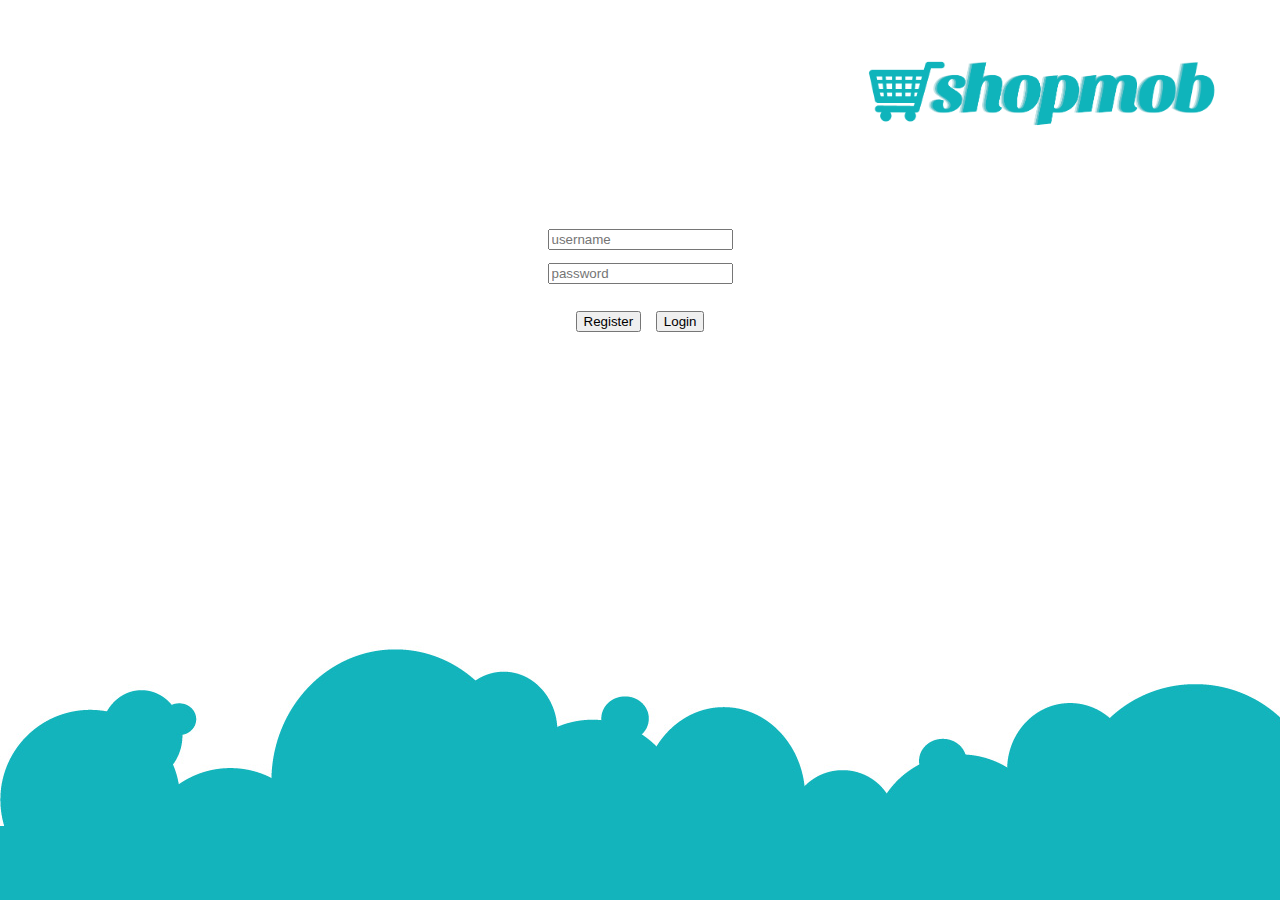
<file: index.html>
<!DOCTYPE html> 
<html xmlns="http://www.w3.org/1999/xhtml">
<head>
<meta http-equiv="Content-Type" content="text/html; charset=UTF-8" />
<title>shopmob</title>
<link rel="stylesheet" href="style.css"/>
</head>

<body>
	
<header>
<div class="header_logo">
<img alt="shopmoblogo" src="images/shopmob-logo.png" />
</div>
</header>

<div class="main_login">

<div class="input">
<input placeholder="username" /> 
<input placeholder="password" type="password" /> 

<a href="register.html"><button title="Register"> Register</button></a>
<a href="newList.html"><button title="Login"> Login</button></a>
</div>
</div>
</body>
</html>
</file>
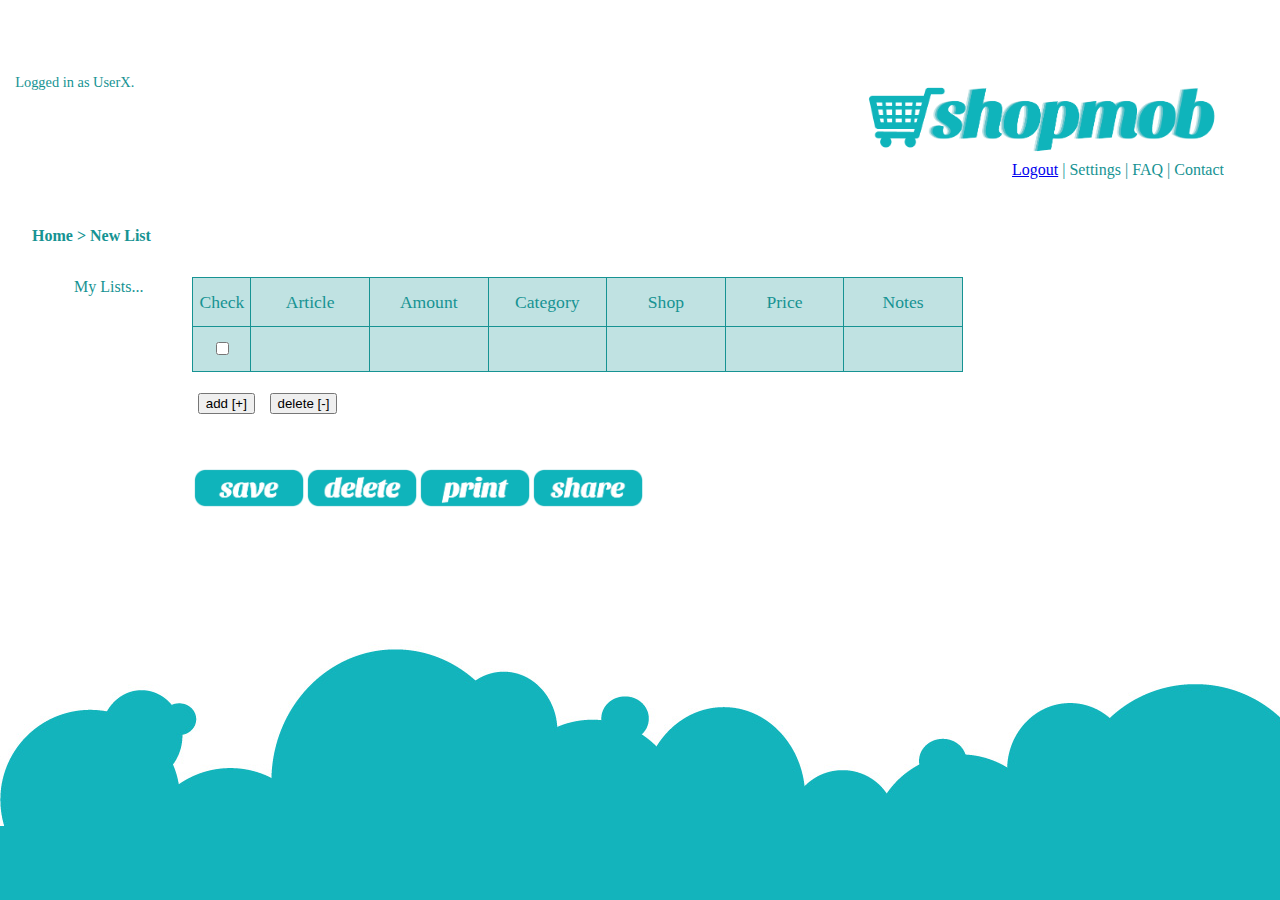
<file: ListView.html>
<!DOCTYPE html>
<html xmlns="http://www.w3.org/1999/xhtml">
<head>
<img />
<meta http-equiv="Content-Type" content="text/html; charset=UTF-8" />
<title>shopmob</title>
<link rel="stylesheet" href="style.css"/>
</head>
<body >
<header>
  <div class="header_logo">
  <div class="welcomeUser"> Logged in as UserX.</div>
  <img alt="shopmoblogo" src="images/shopmob-logo.png" />
  <div class="linkbar"> <a href="logout.html">Logout</a> | Settings | FAQ | Contact</div>
</header>

<body>
<div class="breadcrumb"> Home > New List </div>
<div class="main">
  <div class="myLists"> <span>My Lists...</span> </div>
  <div class="content">
    <div id="printable">
    <table class="list" id="list">
      <tr class="mainrow" id="mainrow">
         <td class="check" >Check</td>
        <td>Article</td>
        <td>Amount</td>
        <td>Category</td>
        <td>Shop</td>
        <td>Price</td>
        <td>Notes</td>
       
      </tr>
      <tr class="editable" align="center"  id="editable">
        <td class="check"><form>
            <input class="check" type="checkbox">
          </form></td>
        <td><div contenteditable> </div></td>
        <td><div contenteditable> </div></td>
        <td><div contenteditable> </div></td>
        <td><div contenteditable> </div></td>
        <td><div contenteditable> </div></td>
        <td><div contenteditable> </div></td>
         
      </tr>
    </table>
    </div>
    
    <div class="tablebuttons">
      <button class="add" id="add">add [+]</button>
      <button class="delete" id="delete">delete [-]</button>
    </div>
    <img class="button" alt="save" src="images/save.png" onmouseover="src='images/save1.png'" onmouseout="src='images/save.png';"/>
   
    <img class="button" onclick="suretodelete()" alt="delete" src="images/delete.png" onmouseover="src='images/delete1.png'" onmouseout="src='images/delete.png';"/>
   
    <img id="print" onclick="printDiv('printable')" class="button" alt="print" src="images/print.png"  onmouseover="src='images/print1.png'" onmouseout="src='images/print.png'";/> 
    <img class="button" id="share" alt="share" src="images/share.png" onmouseover="src='images/share1.png'" onmouseout="src='images/share.png';"/>
    
   
   <div id="shareboxdiv" class="hidden">
    <div  id="sharebox">
      <form>
        <input type="radio" name="share" value="edit">
        edit<br>
        <input type="radio" name="share" value="read only">
        read only
      </form>
       </div>
      <div class="secretlink">http://secret link.html </div>
   </div>

  </div>
</div>
<script src="shopmob.js" type="text/javascript"></script>
</body>
</html>
</file>
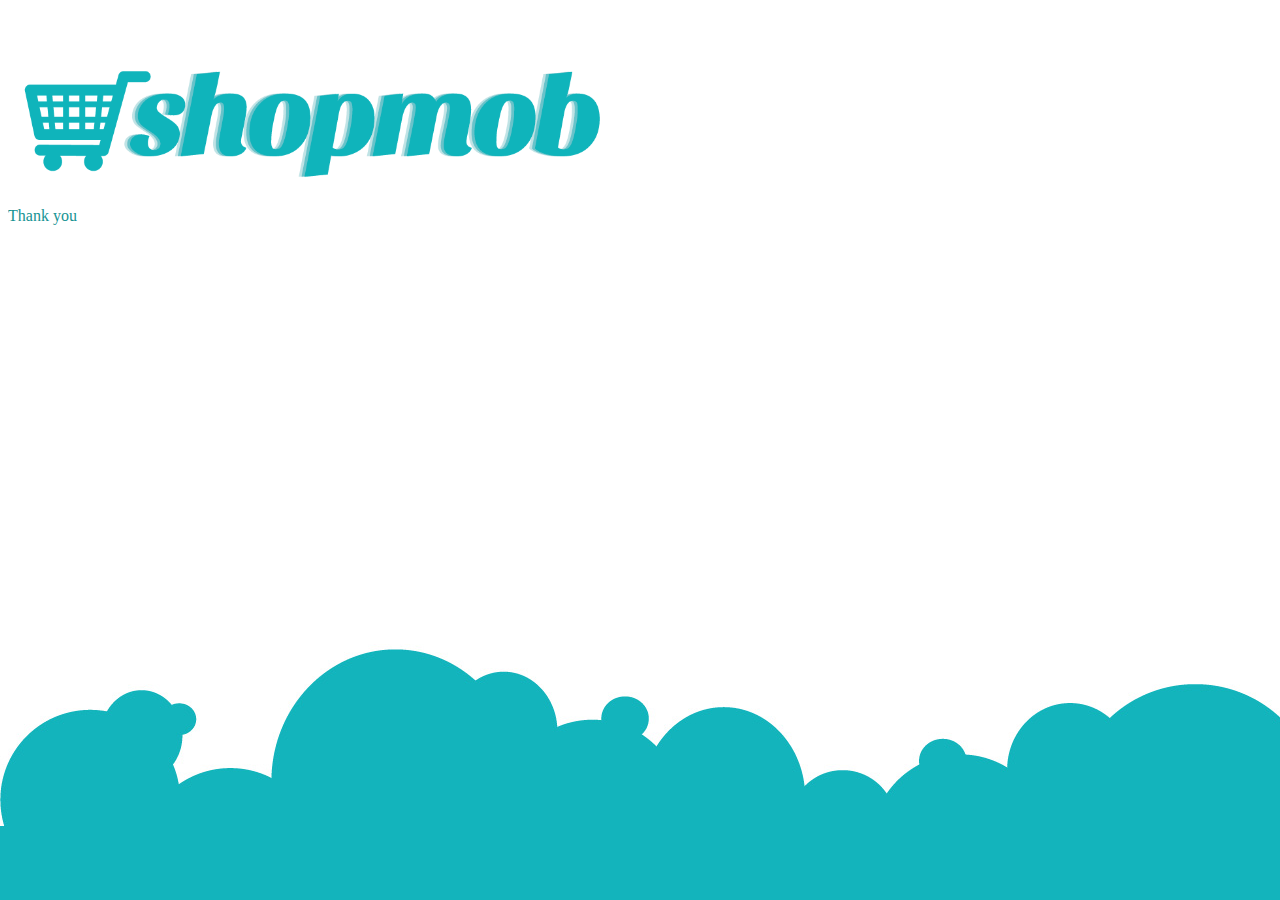
<file: logout.html>
<!DOCTYPE html> 
<html xmlns="http://www.w3.org/1999/xhtml">
<head>
<meta http-equiv="Content-Type" content="text/html; charset=UTF-8" />
<title>Logout</title>
<link rel="stylesheet" href="style.css"/>
</head>

<body>
	
<header>
<div class="logout_logo">
<img alt="shopmoblogo" src="images/shopmob-logo.png" />
</div>
<div><p>Thank you</p></div>
</header>


</body>
</html>
</file>
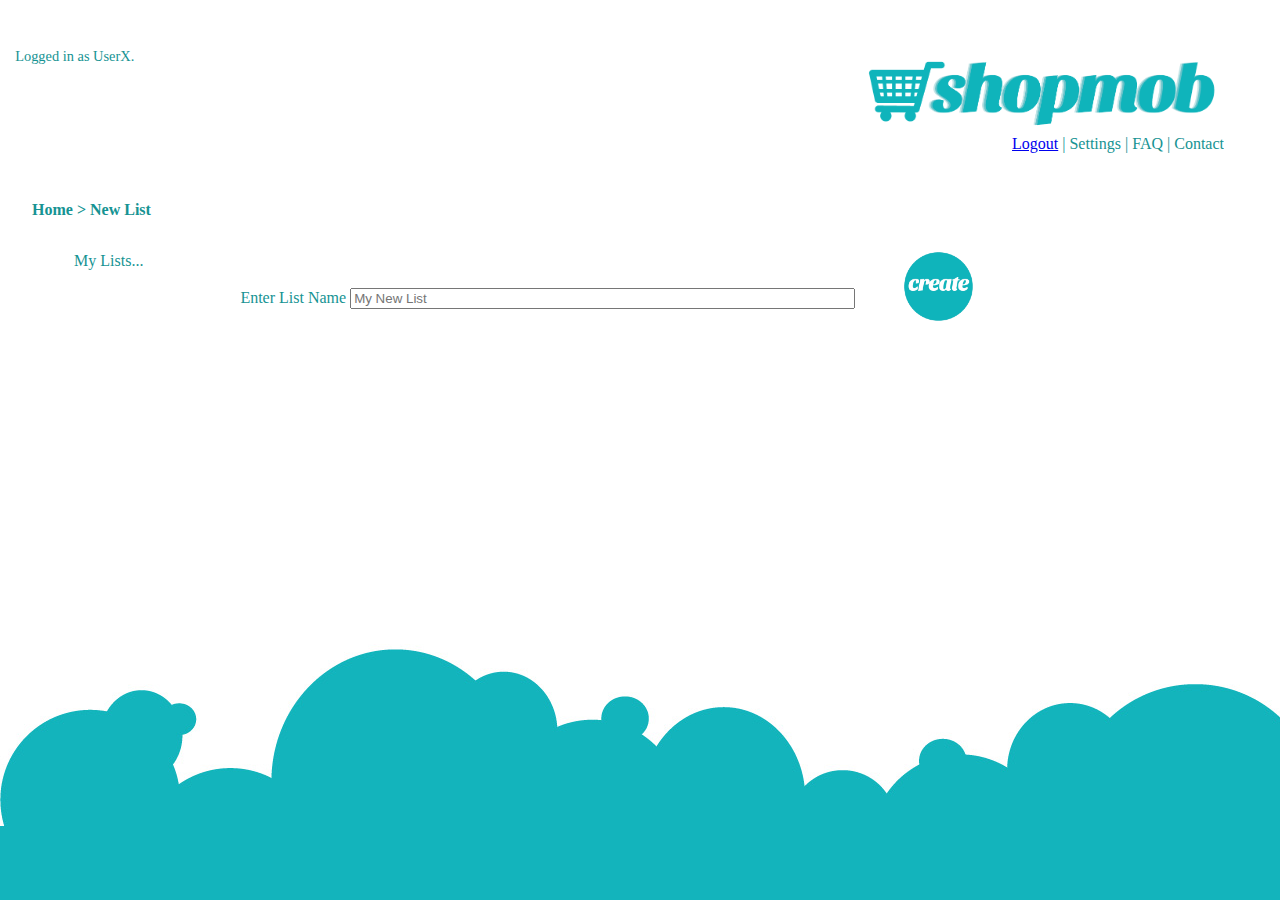
<file: newList.html>
<!DOCTYPE html> 
<html xmlns="http://www.w3.org/1999/xhtml">
<head>
<meta http-equiv="Content-Type" content="text/html; charset=UTF-8" />
<title>shopmob</title>
<link rel="stylesheet" href="style.css"/>
</head>

<body>
<header>
<div class="header_logo">
<div class="welcomeUser"> Logged in as UserX.</div>
<img alt="shopmoblogo" src="images/shopmob-logo.png" />
<div class="linkbar"> <a href="logout.html">Logout</a> | Settings | FAQ | Contact</div>

</div>
</header>


<div class="breadcrumb"> Home > New List </div>




<div class="main">

<div class="myLists">
  <span>My Lists...</span>
</div>

<div class="content">

<div class="newList"> 
	<div class="ip">
	Enter List Name <input placeholder="My New List" class="listname" size="60" maxlength="50"/>
</div>
  <a href="ListView.html"><img class ="create" alt="create" src="images/create.png" onmouseover="src='images/create1.png'" onmouseout="src='images/create.png';"/></a>
</div>

</div>

</div>
</body>
</html>
</file>
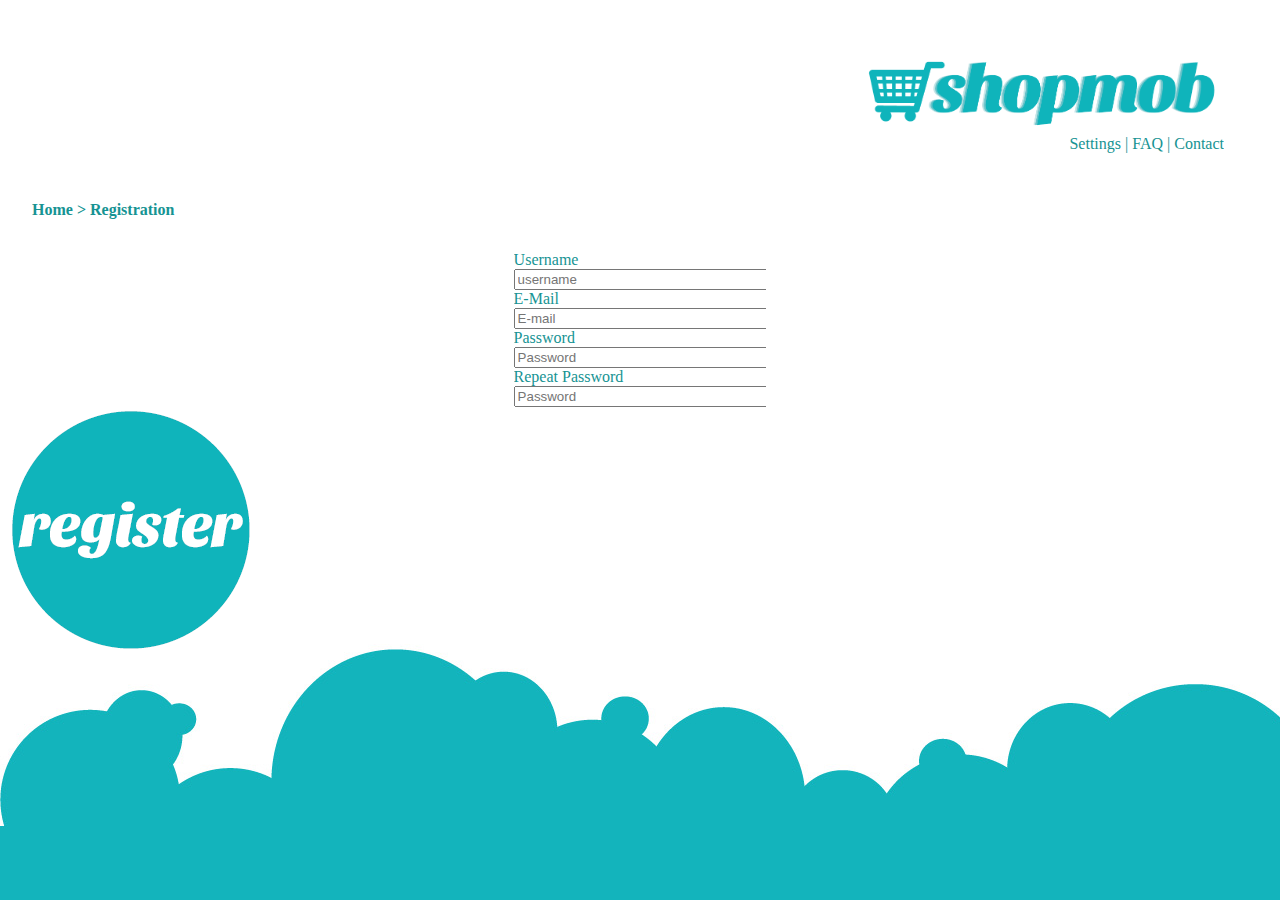
<file: register.html>
<!DOCTYPE html> 
<html xmlns="http://www.w3.org/1999/xhtml">
<head>
<meta http-equiv="Content-Type" content="text/html; charset=UTF-8" />
<title>Registration</title>
<link rel="stylesheet" href="style.css"/>
</head>

<body>
<header>
<div class="header_logo">
<img alt="shopmoblogo" src="images/shopmob-logo.png" />
<div class="linkbar">  Settings | FAQ | Contact</div>


</div>
</header>


<div class="breadcrumb"> Home > Registration </div>




<div class="main">



<div class="register"> 
	Username <input type="text" placeholder="username" size="50" maxlength="50"/> 
  	E-Mail <input type="email" placeholder="E-mail" size="50" maxlength="50"/> 
    Password <input type="password"  placeholder="Password" size="50" maxlength="50"/>
    Repeat Password <input type="password" placeholder="Password" size="50" maxlength="50"/>
</div>

<img class ="register" alt="register" src="images/register.png" onmouseover="src='images/register1.png'" onmouseout="src='images/register.png';" onClick="return validateForm();" /> 
  </div>


</div>
<script src="shopmob.js" type="text/javascript"></script>

</body>
</html>
</file>
<file: style.css>
html {
    height: 100%;
	/*background-image: linear-gradient(white,white,#41B6A8,#41B6A8 /*#C5E4DD*//*;*/
	color: #169393;

	}
body {
	background-image:url(images/background_blue.jpg);
	background-repeat: no-repeat;
    background-attachment: fixed;
	background-position: left bottom;
	}
	
	
header{
	margin: 3em 3em 3em 0;
}

div{
	overflow: hidden;
}

button{
	margin: 1em 0.4em;
}

input {
	display: inline-block;
}

table, th, td {
	background-color: #C0E2E2;
	border: 1px solid #169393;
    border-collapse: collapse;
	padding: 6px;
	}
td {
	width: 6em;
	height: 2em;
	}

td.check {
	width: 2em;
	}


.header_logo{
	width: 100%;
	text-align: right;
}

.header_logo img{
	width: 30%;
}

.main_login{
	margin: 5em 0;
	width: 100%;
	text-align: center;
}

.main_login input {
	margin: 1em auto;
	display: block;
}

.welcomeUser{
	float: left;
	margin-left: 0.5em;
	font-size: 0.9em;
}

.breadcrumb{
	font-weight: bold;
	margin-left: 1.5em;
}

.main{
	width: 100%;
	margin: 2em 0;
}

.content{
	padding-bottom: 1em;
}

.myLists{
	margin: 0 3em 0 0.5em;
	max-width: 20%;
	min-width: 10%;
	min-height: 4em;
	border: 1px solid white;
	border-radius: 10px;
	background-color: white;
	float:left;
	text-align: right;
}

.content{
	max-width: 70%;
	margin: 0 0 10em 4em;
}

.register {
	margin: 0 auto;
	max-width: 20%;
	min-width: 10%;
	min-height: 4em;
	text-align: left;
	}

.create {
	float: left;
	max-width: 8%;
	max-height: 8%;
}	

.ip {
	margin: 2.3em 3em;
	float: left;
}

.button {
	padding: 0.1em;
	max-width: 110px;
	height: auto;
	float: left;
	cursor: pointer;
	}
	
.list {
	margin-bottom: 0.5em;
	}
	
.mainrow {
	font-size: 1.1em;
	text-align: center;
	}
	
	
.logout_logo img{
	width: 50%;
	}
	
.tablebuttons {
	margin-bottom:40px;
	}

	
	
#sharebox {
	margin: 0 0 0 10px;
	background-color: white;
	width: 15%;
	padding:8px;
	border:solid white;
	border-radius: 15px;
	}
	
.secretlink {
	/* visibility: hidden; */
	margin: 8px 0 0 10px;
	background-color: white;
	width: 30%;
	border:solid white;
	}
	
	
.hidden {
	display: none;
	}

.visible {
	display: block;
	}

.error
{ border-color:red; }
</file>
